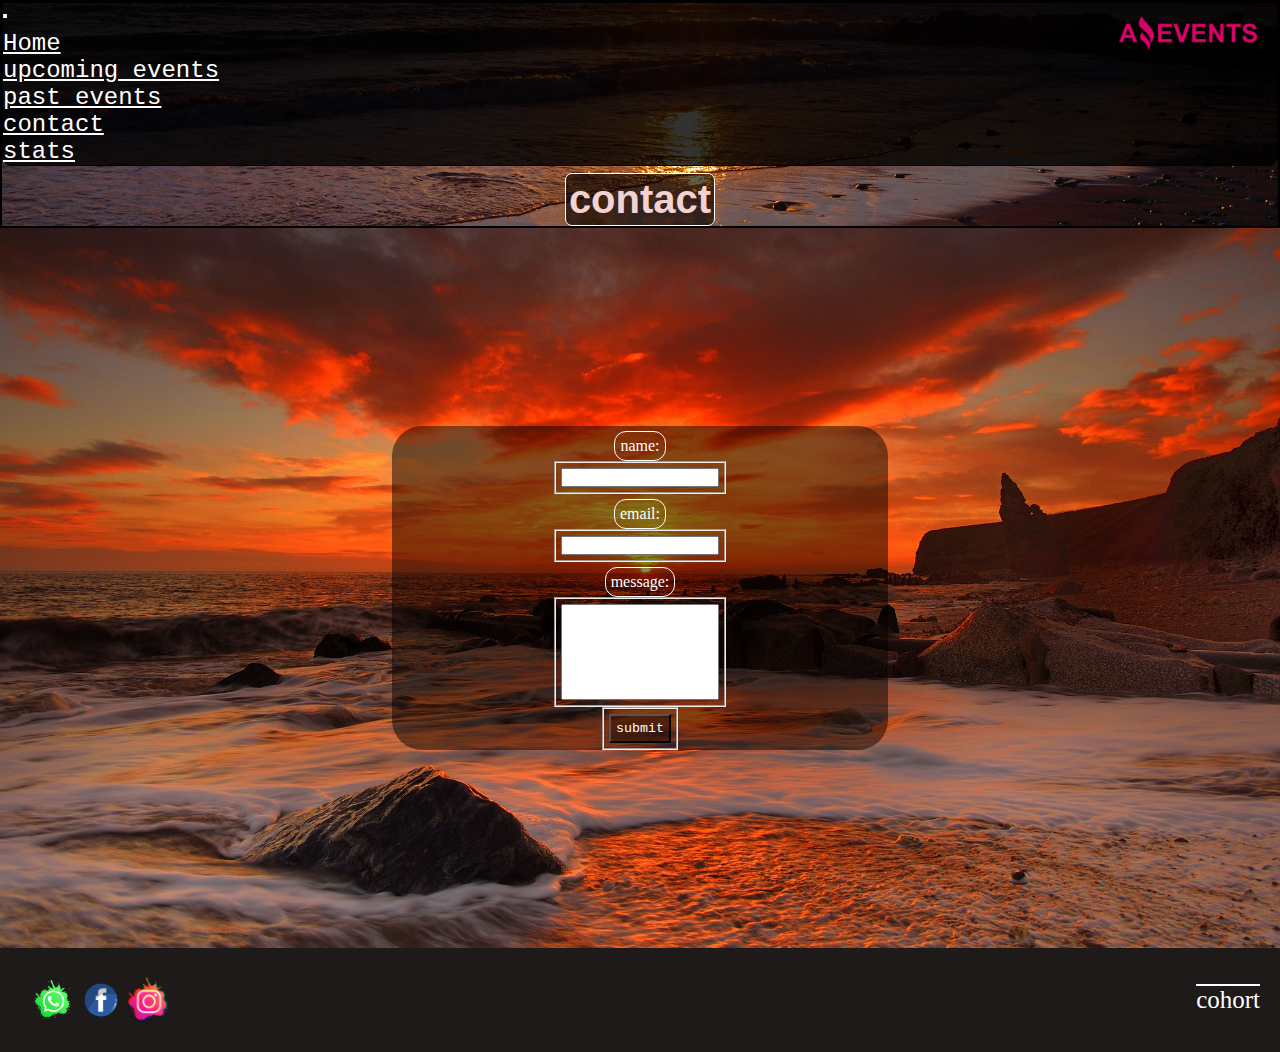
<file: contact-us.html>
<!DOCTYPE html>
<html lang="en">
<head>
    <meta charset="UTF-8">
    <meta http-equiv="X-UA-Compatible" content="IE=edge">
    <meta name="viewport" content="width=device-width, initial-scale=1.0">
    <link href="https://cdn.jsdelivr.net/npm/bootstrap@5.2.3/dist/css/bootstrap.min.css" rel="stylesheet" integrity="sha384-rbsA2VBKQhggwzxH7pPCaAqO46MgnOM80zW1RWuH61DGLwZJEdK2Kadq2F9CUG65" crossorigin="anonymous">
    <link rel="stylesheet" href="./style/style.css">
    <link rel="icon" href="./assets/Logo Amazing Events.png">
    <title>contact</title>
</head>
<body>
    <header>
            <div class="nav">
                
            <nav class="navbar navbar-expand-lg">
                <div class="container-fluid">
                  <button class="navbar-toggler bg-dark" type="button" data-bs-toggle="collapse" data-bs-target="#navbarTogglerDemo01" aria-controls="navbarTogglerDemo01" aria-expanded="false" aria-label="Toggle navigation">
                    <span class="navbar-toggler-icon"></span>
                  </button>
                  <div class="collapse navbar-collapse" id="navbarTogglerDemo01">
                    <a class="navbar-brand" href="./index.html">Home</a>
                    <ul class="navbar-nav me-auto mb-2 mb-lg-0">
                      <li class="nav-item">
                        <a class="navbar-brand active" aria-current="page" href="./upcoming-events.html">upcoming events</a>
                      </li>
                      <li class="nav-item">
                        <a class="navbar-brand" href="./past-events.html">past events</a>
                      </li>
                      <li class="nav-item">
                        <a class="navbar-brand disabled" href="./contact-us.html">contact</a>
                      </li>
                      <li class="nav-item">
                        <a class="navbar-brand disabled" href="./stats.html">stats</a>
                      </li>
                    </ul>
                  </div>
                </div>
              </nav>
              <img src="./assets/Logo Amazing Events.png" alt="">
            </div>
        <h1>contact</h1>
    </header>
    <main class="contacto">
        <form action="./showData.html" class="form">
            <div> <p class="p">name:</p>
                <fieldset>
                    <label>
                   
                    <input type="text" class="innput" name="nombre">
                    </label>
            </div>
            </fieldset>
            <div><p class="p">email:</p>
                <fieldset>
                    <label>
                    
                    <input type="email" class="innput" name="gmail" id="">
                    </label>
                </fieldset>
            </div>
            <div><p class="p">message:</p>
                <fieldset>
                    <label>
                    
                    <input type="text" class="input innput" name="mensaje">
                    </label>
                </fieldset>
            </div>
            <fieldset>
                <label>
                <input type="submit" value="submit" class="submit">
                </label>
            </fieldset>
        </form>
    </main>
    <footer>
        <div>
            <img src="./assets/00cb068c3a0637209ff9939eca27f9a5.png" alt="">
        <img src="./assets/facebook_logo.png" class="face" alt="">
        <img src="./assets/instagram.png" class="intagram" alt="">
        </div>
        <p>
            cohort
        </p>
    </footer>
    <script src="https://cdn.jsdelivr.net/npm/bootstrap@5.2.3/dist/js/bootstrap.bundle.min.js" integrity="sha384-kenU1KFdBIe4zVF0s0G1M5b4hcpxyD9F7jL+jjXkk+Q2h455rYXK/7HAuoJl+0I4" crossorigin="anonymous"></script>
</body>
</html>
</file>
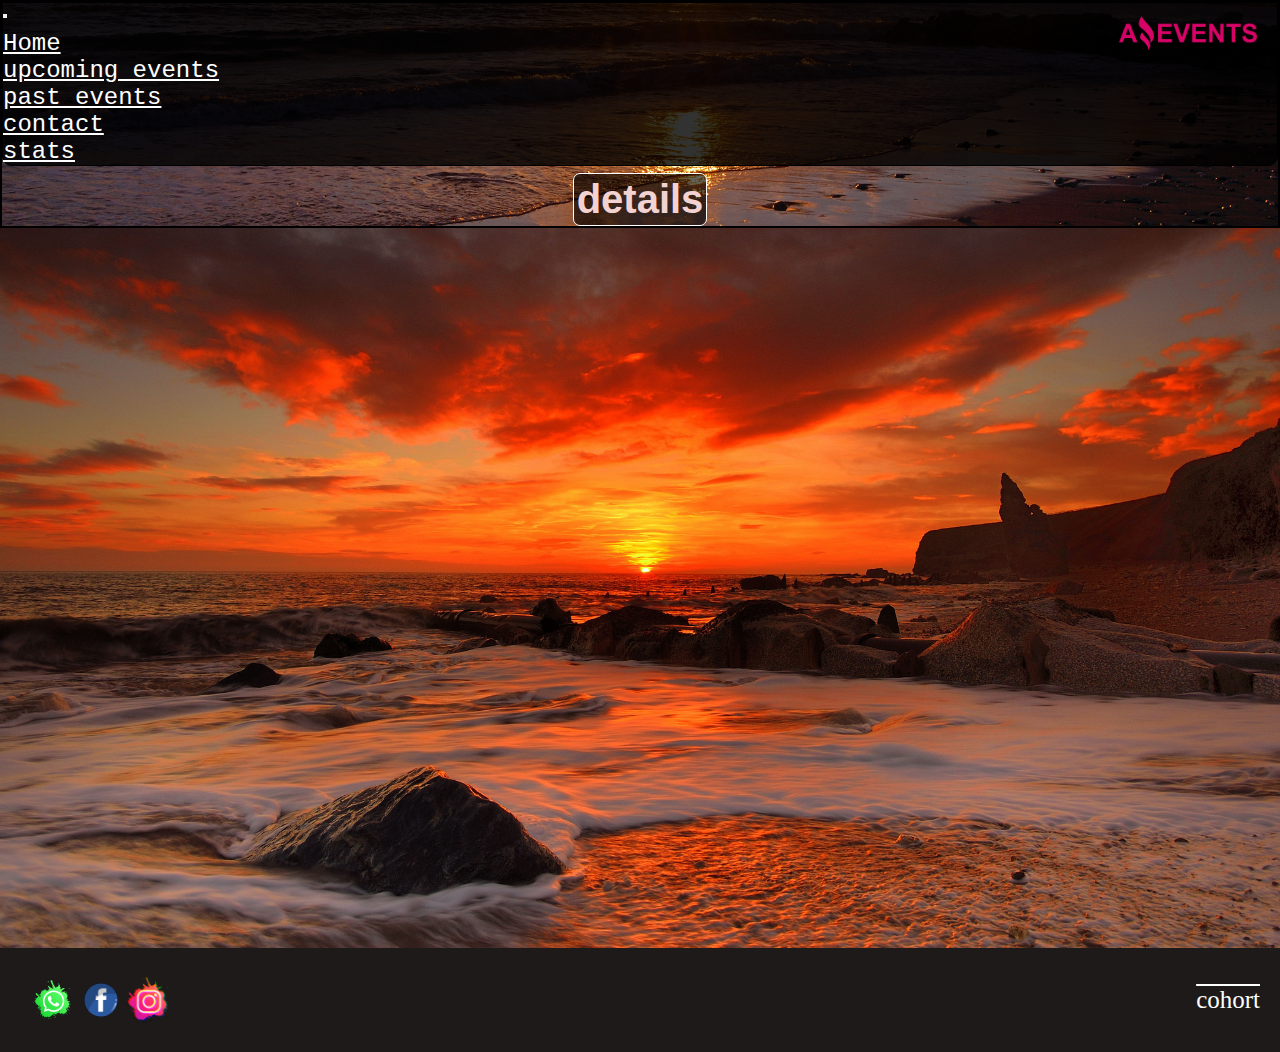
<file: details.html>
<!DOCTYPE html>
<html lang="en">
<head>
    <meta charset="UTF-8">
    <meta http-equiv="X-UA-Compatible" content="IE=edge">
    <meta name="viewport" content="width=device-width, initial-scale=1.0">
    <link href="https://cdn.jsdelivr.net/npm/bootstrap@5.2.3/dist/css/bootstrap.min.css" rel="stylesheet" integrity="sha384-rbsA2VBKQhggwzxH7pPCaAqO46MgnOM80zW1RWuH61DGLwZJEdK2Kadq2F9CUG65" crossorigin="anonymous">
    <link rel="stylesheet" href="./style/style.css">
    <link rel="icon" href="./assets/Logo Amazing Events.png">
    <title>details</title>
</head>
<body>
    <header>
            <div class="nav">
                
            <nav class="navbar navbar-expand-lg">
                <div class="container-fluid">
                  <button class="navbar-toggler bg-dark" type="button" data-bs-toggle="collapse" data-bs-target="#navbarTogglerDemo01" aria-controls="navbarTogglerDemo01" aria-expanded="false" aria-label="Toggle navigation">
                    <span class="navbar-toggler-icon"></span>
                  </button>
                  <div class="collapse navbar-collapse" id="navbarTogglerDemo01">
                    <a class="navbar-brand" href="./index.html">Home</a>
                    <ul class="navbar-nav me-auto mb-2 mb-lg-0">
                      <li class="nav-item">
                        <a class="navbar-brand active" aria-current="page" href="./upcoming-events.html">upcoming events</a>
                      </li>
                      <li class="nav-item">
                        <a class="navbar-brand" href="./past-events.html">past events</a>
                      </li>
                      <li class="nav-item">
                        <a class="navbar-brand disabled" href="./contact-us.html">contact</a>
                      </li>
                      <li class="nav-item">
                        <a class="navbar-brand disabled" href="./stats.html">stats</a>
                      </li>
                    </ul>
                  </div>
                </div>
              </nav>
              <img src="./assets/Logo Amazing Events.png" alt="">
            </div>
        <h1>details</h1>
    </header>
    <main class="main-detail">
      <section id="carta-detallada">

      </section>
        </main>
        <footer>
            <div>
                <img src="./assets/00cb068c3a0637209ff9939eca27f9a5.png" alt="">
            <img src="./assets/facebook_logo.png" class="face" alt="">
            <img src="./assets/instagram.png" class="intagram" alt="">
            </div>
            <p>
                cohort
            </p>
        </footer>
        <script src="./java/datos.js"></script>
        <script src="./java/details.js"></script>
        <script src="https://cdn.jsdelivr.net/npm/bootstrap@5.2.3/dist/js/bootstrap.bundle.min.js" integrity="sha384-kenU1KFdBIe4zVF0s0G1M5b4hcpxyD9F7jL+jjXkk+Q2h455rYXK/7HAuoJl+0I4" crossorigin="anonymous"></script>
    </body>
    </html>
</file>
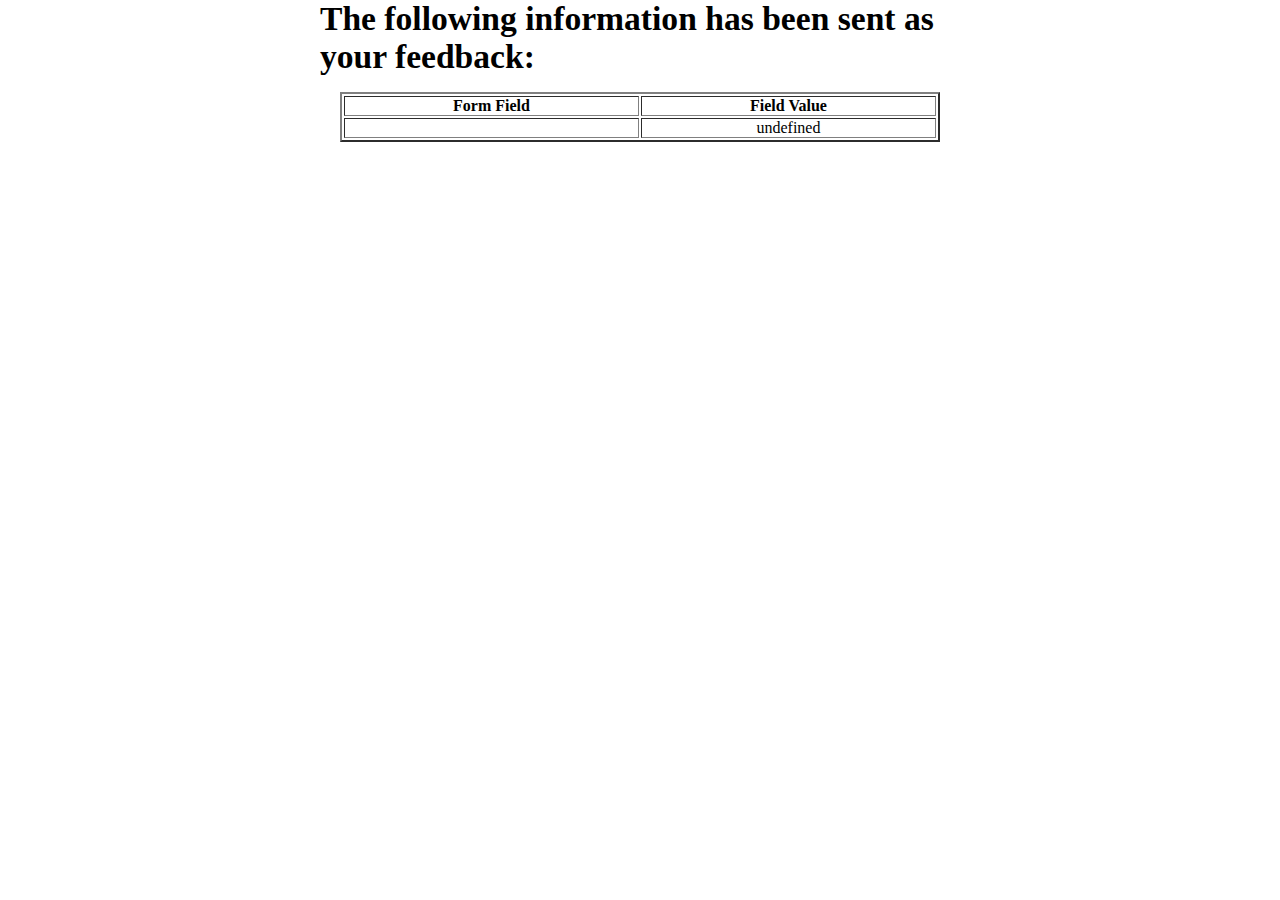
<file: showData.html>
<!DOCTYPE html>
<html lang="en">

<head>
    <meta charset="UTF-8">
    <meta http-equiv="X-UA-Compatible" content="IE=edge">
    <meta name="viewport" content="width=device-width, initial-scale=1.0">
    <title>Feedback Sent</title>
    <style>
        html * {
            padding: 0;
            margin: 0;
            box-sizing: border-box;
        }
        body {
            display: flex;
            padding: 0 25%;
            flex-direction: column;
            gap: 1rem;
            align-items: center;
            width: 100%;
            height: 100vh;
        }
        p {
            text-align: center;
        }
        h1{
            font-size: 2.1rem;
        }
        table{
            width: 600px;
        }
        th,td{
            text-align:center;
        }
    </style>
</head>

<body>

    <h1>
        The following information has been sent as your
        feedback:
    </h1>

    <table border="2">
        <tr>
            <th>Form Field</th>
            <th>Field Value</th>
        </tr>

        <script type="text/javascript">
            let paramsArr = new URL(location.href).search.slice(1).split('&')
            const params = {};
            paramsArr.map(param => {
                const [key, val] = param.split('=');
                params[key] = val;
            })

            for (const key in params) {
                document.writeln('<tr><td>' + key + '</td>');
                document.writeln('<td>' + params[key] + '</td></tr>');
            }
        </script>

    </table>






</body>

</html>
</file>
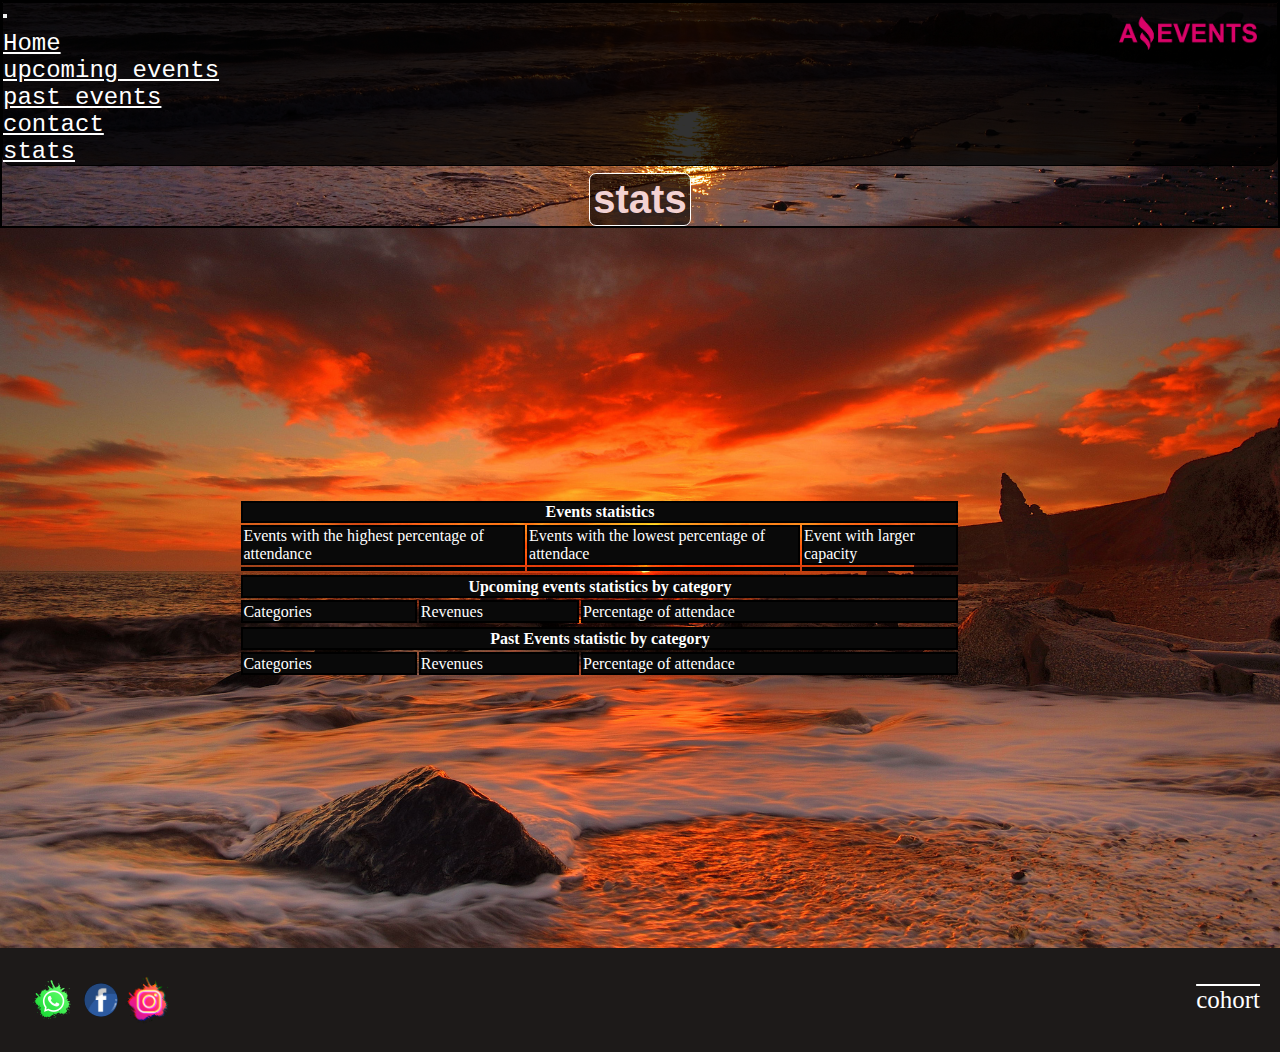
<file: stats.html>
<!DOCTYPE html>
<html lang="en">
<head>
    <meta charset="UTF-8">
    <meta http-equiv="X-UA-Compatible" content="IE=edge">
    <meta name="viewport" content="width=device-width, initial-scale=1.0">
    <link href="https://cdn.jsdelivr.net/npm/bootstrap@5.2.3/dist/css/bootstrap.min.css" rel="stylesheet" integrity="sha384-rbsA2VBKQhggwzxH7pPCaAqO46MgnOM80zW1RWuH61DGLwZJEdK2Kadq2F9CUG65" crossorigin="anonymous">
    <link rel="stylesheet" href="./style/style.css">
    <link rel="icon" href="./assets/Logo Amazing Events.png">
    <title>stats</title>
</head>
<body>
    <header>
            <div class="nav">
                
            <nav class="navbar navbar-expand-lg">
                <div class="container-fluid">
                  <button class="navbar-toggler bg-dark" type="button" data-bs-toggle="collapse" data-bs-target="#navbarTogglerDemo01" aria-controls="navbarTogglerDemo01" aria-expanded="false" aria-label="Toggle navigation">
                    <span class="navbar-toggler-icon"></span>
                  </button>
                  <div class="collapse navbar-collapse" id="navbarTogglerDemo01">
                    <a class="navbar-brand" href="./index.html">Home</a>
                    <ul class="navbar-nav me-auto mb-2 mb-lg-0">
                      <li class="nav-item">
                        <a class="navbar-brand active" aria-current="page" href="./upcoming-events.html">upcoming events</a>
                      </li>
                      <li class="nav-item">
                        <a class="navbar-brand" href="./past-events.html">past events</a>
                      </li>
                      <li class="nav-item">
                        <a class="navbar-brand disabled" href="./contact-us.html">contact</a>
                      </li>
                      <li class="nav-item">
                        <a class="navbar-brand disabled" href="./stats.html">stats</a>
                      </li>
                    </ul>
                  </div>
                </div>
              </nav>
              <img src="./assets/Logo Amazing Events.png" alt="">
            </div>
        <h1>stats</h1>
    </header>
    <main class="stats-main">
        
          <div class="div-table">
          <table class="table table-bordered border-light" style="width: 90%;">
              <thead>
                <tr>
                  <th colspan="3">Events statistics</th>
                </tr>
                <tr class="tr-titulo">
                  <td>Events with the highest percentage of attendance</td>
                  <td>Events with the lowest percentage of attendace</td>
                  <td>Event with larger capacity</td>
                </tr>
              </thead>
              <tbody id="tbody1">
                <tr>
                  <td id="mayorporcentaje"></td>
                  <td id="menorporcentaje"></td>
                  <td id="eventomayor"></td>
                </tr>
              </tbody>
            </table>
            <table class="table table-bordered border-light" style="width: 90%;">
            <thead>
              <tr>
                <th colspan="3">Upcoming events statistics by category</th>
              </tr>
              <tr class="tr-titulo">
                <td>Categories</td>
                <td>Revenues</td>
                <td>Percentage of attendace</td>
              </tr>
            </thead>
            <tbody id="tbody2">
              
            </tbody>
          </table>
          
          <table class="table table-bordered border-light" style="width: 90%;">
              <thead>
                <tr>
                  <th colspan="3">Past Events statistic by category</th>
                </tr>
                <tr class="tr-titulo">
                  <td>Categories</td>
                  <td>Revenues</td>
                  <td>Percentage of attendace</td>
                </tr>
              </thead>
              <tbody id="tbody3">
                
              </tbody>
            </table>
      </div>
  
      </main>
    <footer>
        <div>
            <img src="./assets/00cb068c3a0637209ff9939eca27f9a5.png" alt="">
        <img src="./assets/facebook_logo.png" class="face" alt="">
        <img src="./assets/instagram.png" class="intagram" alt="">
        </div>
        <p>
            cohort
        </p>
    </footer>
    <script src="./java/stats.js"></script>
    <script src="https://cdn.jsdelivr.net/npm/bootstrap@5.2.3/dist/js/bootstrap.bundle.min.js" integrity="sha384-kenU1KFdBIe4zVF0s0G1M5b4hcpxyD9F7jL+jjXkk+Q2h455rYXK/7HAuoJl+0I4" crossorigin="anonymous"></script>
</body>
</html>
</file>
<file: style/style.css>
*{
    padding: 0;
    margin: 0;
    box-sizing: border-box;
}
.d-flex{
    width: 20rem;
    margin-top: 20px;
    color: white;
}
article{
    background-color: rgba(29, 26, 25, 0.314);
    display: flex;
    flex-direction: column-reverse;
    align-items: center;
    color: aliceblue;
    padding-bottom: 20px;
    border-bottom-left-radius: 10px;
    border-bottom-right-radius: 10px;
    padding-top: 10px;
    justify-content: space-between;
}
.check label{
    margin-left:5px;
    font-size: 12px;

}
header img{
    width:4rem;
}
.nav{
    background-color: rgba(0, 0, 0, 0.804);
    display: flex;
    justify-content: space-between;
    align-items: flex-start;
    padding: 0px;
    width: 100%;
    border: 1px solid black;
    border-bottom-left-radius: 10px;
    border-bottom-right-radius: 10px;
}
.nav img{
    width: 8.6rem;
    margin-top: 13px;
    margin-right: 20px;
}
header{
    background-image: url(../assets/esta-proba.jpg);
    background-position: center;
    background-size: cover;
    display: flex;
    flex-direction: column;
    align-items: center;
    color: rgba(255, 255, 255, 0.833);
    min-height: 10vh;
    font-family: 'Courier New', Courier, monospace;
    border: 2px solid rgb(0, 0, 0);

}
header h1{
  color: rgb(243, 210, 210);
  font-size: 40px;
  font-family: 'Segoe UI', Tahoma, Geneva, Verdana, sans-serif;
  margin-top:7px ;
  background-color: rgba(0, 0, 0, 0.612);
  border-radius: 7px;
  border: 1px solid white;
  padding: 3px;
}
body{
    background-image: url(../assets/fondo-para-main.jpg);
}
form label input{
    margin: 5px;
}
section{
    width: 100%;
    display: flex;
    flex-direction: column;
    align-items: center;
    gap: 30px;
    margin-top: 30px; 
}
.precio{
    display: flex;
    justify-content: space-between;
    align-items: flex-start;
}
#navbarTogglerDemo01{
    color: white !important;
}
.navbar-brand{
    color: rgb(255, 255, 255) !important;
    text-decoration: underline;
    font-size: 20px;
    transition: all 0.3s;
}
.navbar-brand:hover{
    background-color: rgba(240, 248, 255, 0.522);
    border-radius: 9px;
    padding: 3px;
    color: rgb(57, 55, 55) !important;
    margin: 5px !important;
}
@media (min-width:700px) and (max-width:991px){
    section{
        flex-flow: wrap;
        justify-content: center;
        align-items: flex-start;
    }
}
@media (min-width:992px) {
    section{
        flex-flow: wrap;
        justify-content: center;
        align-items: flex-start;
    }
    /* article{
        flex-flow: wrap;
        justify-content: center;
        justify-content: space-around;
    } */
    .navbar-brand{
        font-size: 24px !important;
    }
    form label{
        font-size: 14px !important;
    }   
}
footer img{
    width:4rem;
    border-radius: 30px;
}
.intagram{
    width: 3.7rem;
}
footer{
    display: flex;
    align-items: center;
    justify-content: space-between;
    min-height: 10vh;
    padding: 20px;
    background-color:rgb(29, 26, 25) ;
}
footer p{
    font-size: 25px;
    color: rgb(255, 255, 255);
    text-decoration: overline;
}
footer div{
    display: flex;
    align-items: center;
    justify-content: space-between;
}
main{
    min-height: 80vh;
    background-image: url(../assets/fondo-para-main.jpg);
    background-position: center;
    background-size: cover;
}
.face{
    width: 2.1rem;
}
.contacto{
    display: flex;
    justify-content: center;
    align-items: center;
    
}
.form{
    display: flex;
    flex-direction: column;
    align-items: center;
    color: rgb(255, 255, 255);
    background-color: rgba(0, 0, 0, 0.475);
    background-size: cover;
    background-position: center;
    border-radius: 30px;
    padding: 2
    0px;
    text-align: center;
    width: 50%;
}
.p{
    margin-top: 5px;
    border-radius: 12px;
    display: inline-block;
    padding: 5px;
    border: 1px solid white;
}
.input{
    height: 6rem;
}
.innput{
    width: 9.9rem;
}
.contacto{
    background-color: rgb(31, 27, 27);

}
@media (min-width:992px){
    .form{
        width: 31rem;
    }
}
table tr, th, td {
    border: 2px solid black;
    background-color: rgba(15, 15, 15, 0.412);
    color: white;
}
table thead{
    background-color: black;
    height: 3rem;
    color: white;
}
.stats-main{
    display: flex;
    justify-content: center;
    align-items: center;
    background-image: url(../assets/fondo-para-main.jpg);
    background-position: center;
    background-size: cover;
    padding: 70px;
}
#contenedor-cartas{
    padding-bottom:80px ;
}
#navbarTogglerDemo01{
    margin-top: 9px !important;
}
.submit{
    background-color: rgba(0, 0, 0, 0.395);
    color: white;
    padding: 5px;
    transition: all 1s;
    font-family: monospace;
}
.submit:hover{
    background-color: rgba(255, 255, 255, 0.327);
    color: black;
    font-family: monospace;
    border-radius: 9px;
}
#checkbox3{
    display: flex;
    flex-wrap: wrap;
    justify-content: center;
    margin-top: 20px;
}
.form-check{
    display: inline-block;
    margin: 0;
    padding: 0;
    width: 100px;
    margin-left: 18px;
    font-size: 5px;
}
.d-flex{
    display: flex;
    justify-content: center;
}
.main-detail{
    display: flex;
    justify-content: center;
    width: 100%;
    padding-bottom:50px ;
    padding-top:0px ;
    padding-top:30px ;
}
.card{
width: 300px;
justify-content: center;

}
</file>
